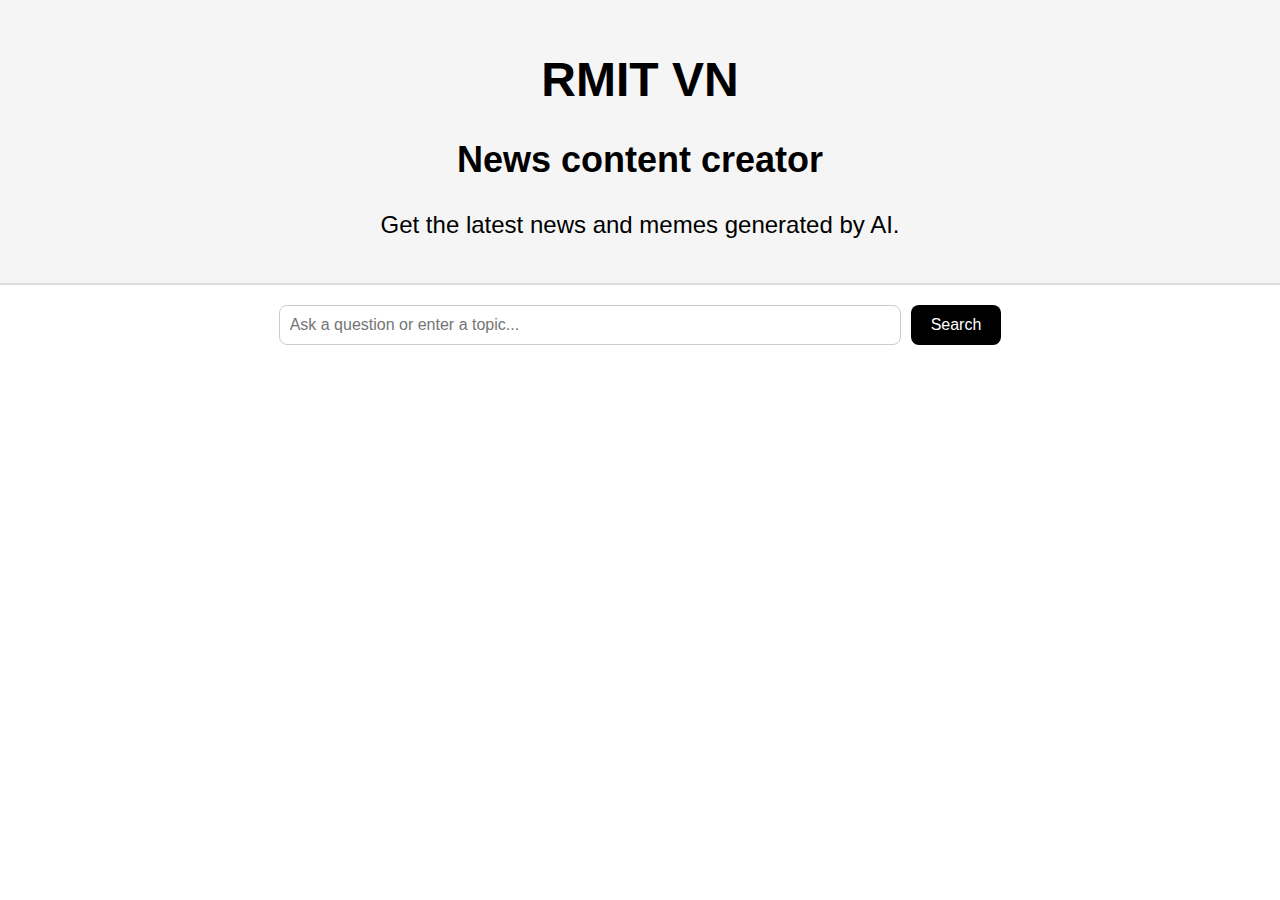
<file: index.html>
<!DOCTYPE html>
<html lang="en">
<head>
    <meta charset="UTF-8">
    <meta name="viewport" content="width=device-width, initial-scale=1.0">
    <title>GENAI RMIT VN</title>
    <link rel="stylesheet" href="./styles.css">
</head>
<body>
    <header class="main-header">
        <h1>RMIT VN</h1>
        <h2>News content creator</h2>
        <p>Get the latest news and memes generated by AI.</p>
    </header>

    <div class="content-container">
        <section class="input-section">
            <input type="text" id="promptInput" class="prompt-input" placeholder="Ask a question or enter a topic..." />
            <button class="submit-button" onclick="submitPrompt()">Search</button>
        </section>

        <section id="responseSection" class="response-section">
        </section>
    </div>

    <script src="./script.js"></script>
</body>
</html>
</file>
<file: styles.css>
body {
    margin: 0;
    padding: 0;
    font-family: 'Arial', sans-serif;
    background-color: #ffffff;
    color: #000000;
    display: flex;
    flex-direction: column;
    align-items: center;
    min-height: 100vh;
}

.main-header {
    background-color: #f5f5f5;
    width: 100%;
    padding: 20px;
    text-align: center;
    font-size: 24px;
    border-bottom: 2px solid #ddd;
}

.content-container {
    width: 100%;
    max-width: 1200px;
    padding: 20px;
}

.input-section {
    display: flex;
    justify-content: center;
    margin-bottom: 20px;
}

.prompt-input {
    padding: 10px;
    font-size: 16px;
    width: 60%;
    max-width: 600px;
    border: 1px solid #ccc;
    border-radius: 8px;
}

.submit-button {
    padding: 10px 20px;
    font-size: 16px;
    background-color: #000;
    color: #fff;
    border: none;
    border-radius: 8px;
    cursor: pointer;
    margin-left: 10px;
}

.submit-button:hover {
    background-color: #333;
}

.response-section {
    margin-top: 20px;
}

.query-block {
    background-color: #f9f9f9;
    padding: 20px;
    border-radius: 8px;
    border: 1px solid #ddd;
    margin-bottom: 20px;
}

.response-grid {
    display: grid;
    grid-template-columns: repeat(2, 1fr);
    grid-gap: 30px; /* Increased gap between boxes */
    margin-top: 20px;
}

.response-block {
    background-color: #f9f9f9;
    padding: 20px;
    border-radius: 8px;
    border: 1px solid #ddd;
    box-sizing: border-box;
    margin-bottom: 20px; /* Increased spacing between response blocks */
}

.response-block h2 {
    font-size: 20px;
    margin-bottom: 10px;
}

.response-block p {
    font-size: 16px;
    line-height: 1.6;
}

.response-block img,
.response-block video {
    max-width: 100%;
    border-radius: 8px;
}

.response-block .meme-image {
    max-width: 300px;
}

@media screen and (max-width: 768px) {
    .prompt-input {
        width: 80%;
    }

    .submit-button {
        padding: 8px 16px;
    }

    .response-grid {
        grid-template-columns: 1fr;
    }
}
</file>
